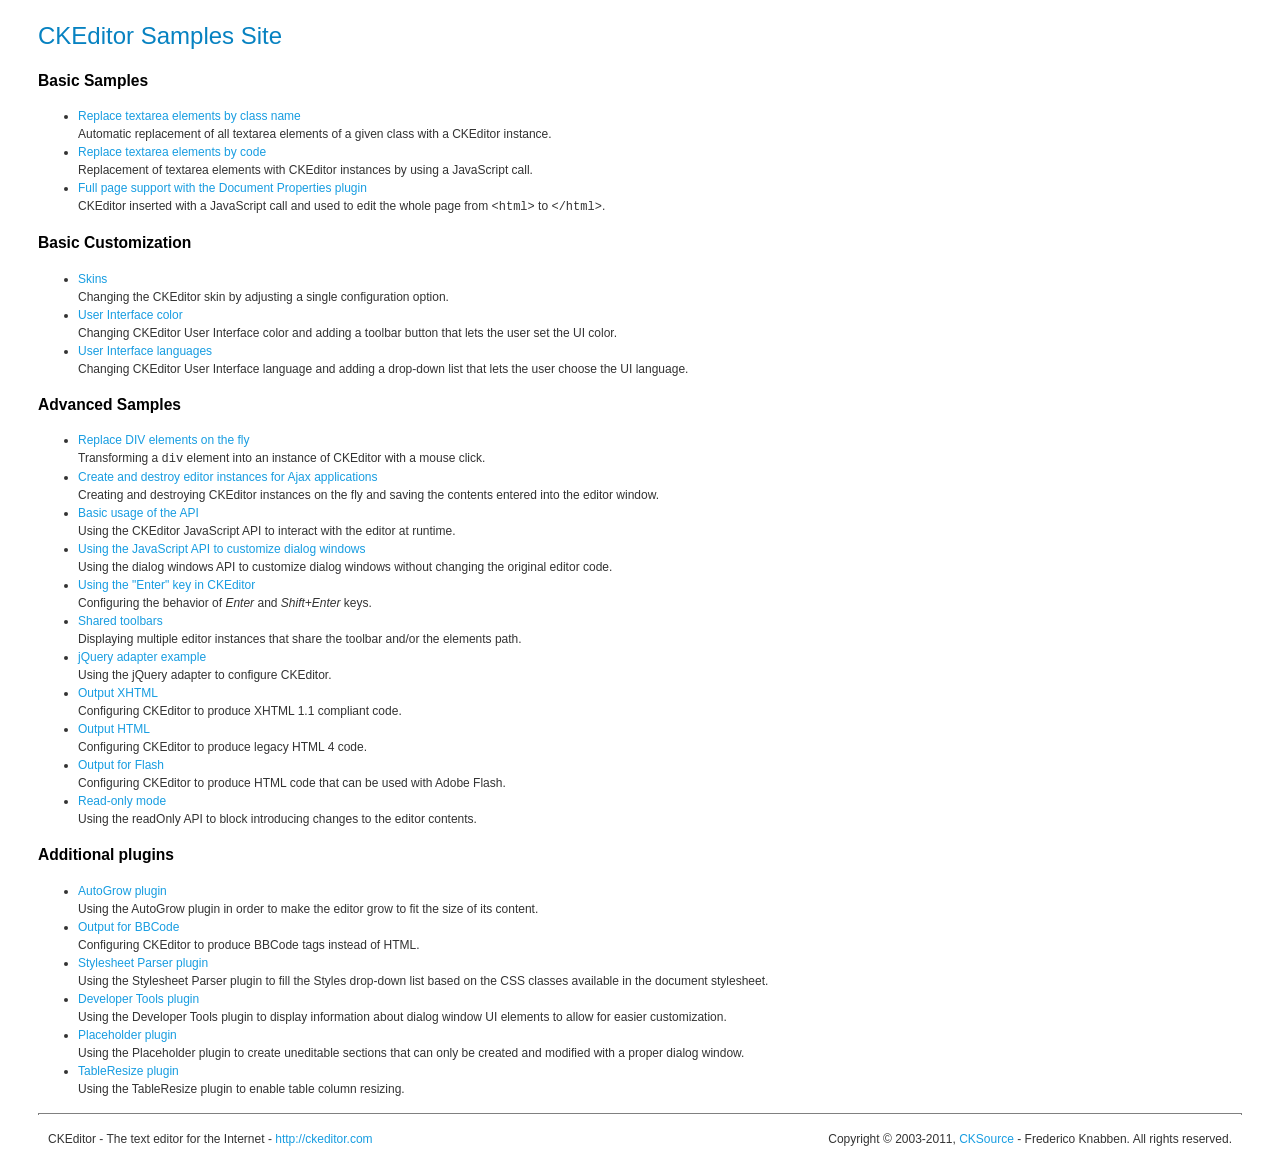
<file: libraries/ckeditor/_samples/index.html>
<!DOCTYPE html PUBLIC "-//W3C//DTD XHTML 1.0 Transitional//EN" "http://www.w3.org/TR/xhtml1/DTD/xhtml1-transitional.dtd">
<!--
Copyright (c) 2003-2011, CKSource - Frederico Knabben. All rights reserved.
For licensing, see LICENSE.html or http://ckeditor.com/license
-->
<html xmlns="http://www.w3.org/1999/xhtml">
<head>
	<title>CKEditor Samples</title>
	<meta content="text/html; charset=utf-8" http-equiv="content-type" />
	<link type="text/css" rel="stylesheet" href="sample.css" />
</head>
<body>
	<h1 class="samples">
		CKEditor Samples Site
	</h1>
	<h2 class="samples">
		Basic Samples
	</h2>
	<ul class="samples">
		<li>
			<a class="samples" href="replacebyclass.html">Replace textarea elements by class name</a><br />
			Automatic replacement of all textarea elements of a given class with a CKEditor instance.
		</li>
		<li><a class="samples" href="replacebycode.html">Replace textarea elements by code</a><br />
			Replacement of textarea elements with CKEditor instances by using a JavaScript call.
		</li>
		<li><a class="samples" href="fullpage.html">Full page support with the Document Properties plugin</a><br />
			CKEditor inserted with a JavaScript call and used to edit the whole page from <code>&lt;html&gt;</code> to <code>&lt;/html&gt;</code>.
		</li>
	</ul>
	<h2 class="samples">
		Basic Customization
	</h2>
	<ul class="samples">
		<li><a class="samples" href="skins.html">Skins</a><br />
			Changing the CKEditor skin by adjusting a single configuration option.
		</li>
		<li><a class="samples" href="ui_color.html">User Interface color</a><br />
			Changing CKEditor User Interface color and adding a toolbar button that lets the user set the UI color.
		</li>
		<li><a class="samples" href="ui_languages.html">User Interface languages</a><br />
			Changing CKEditor User Interface language and adding a drop-down list that lets the user choose the UI language.
		</li>
	</ul>
	<h2 class="samples">
		Advanced Samples
	</h2>
	<ul class="samples">
		<li><a class="samples" href="divreplace.html">Replace DIV elements on the fly</a><br />
			Transforming a <code>div</code> element into an instance of CKEditor with a mouse click.
		</li>
		<li><a class="samples" href="ajax.html">Create and destroy editor instances for Ajax applications</a><br />
			Creating and destroying CKEditor instances on the fly and saving the contents entered into the editor window.
		</li>
		<li><a class="samples" href="api.html">Basic usage of the API</a><br />
			Using the CKEditor JavaScript API to interact with the editor at runtime.
		</li>
		<li><a class="samples" href="api_dialog.html">Using the JavaScript API to customize dialog windows</a><br />
			Using the dialog windows API to customize dialog windows without changing the original editor code.
		</li>
		<li><a class="samples" href="enterkey.html">Using the "Enter" key in CKEditor</a><br />
			 Configuring the behavior of <em>Enter</em> and <em>Shift+Enter</em> keys.
		</li>
		<li><a class="samples" href="sharedspaces.html">Shared toolbars</a><br />
			Displaying multiple editor instances that share the toolbar and/or the elements path.
		</li>
		<li><a class="samples" href="jqueryadapter.html">jQuery adapter example</a><br />
			Using the jQuery adapter to configure CKEditor.
		</li>
		<li><a class="samples" href="output_xhtml.html">Output XHTML</a><br />
			Configuring CKEditor to produce XHTML 1.1 compliant code.
		</li>
		<li><a class="samples" href="output_html.html">Output HTML</a><br />
			Configuring CKEditor to produce legacy HTML 4 code.
		</li>
		<li><a class="samples" href="output_for_flash.html">Output for Flash</a><br />
			Configuring CKEditor to produce HTML code that can be used with Adobe Flash.
		</li>
		<li><a class="samples" href="readonly.html">Read-only mode</a><br />
			Using the readOnly API to block introducing changes to the editor contents.
		</li>
	</ul>
	<h2 class="samples">
		Additional plugins
	</h2>
	<ul class="samples">
		<li><a class="samples" href="autogrow.html">AutoGrow plugin</a><br />
			Using the AutoGrow plugin in order to make the editor grow to fit the size of its content.
		</li>
		<li><a class="samples" href="bbcode.html">Output for BBCode</a><br />
			Configuring CKEditor to produce BBCode tags instead of HTML.
		</li>
		<li><a class="samples" href="stylesheetparser.html">Stylesheet Parser plugin</a><br />
			Using the Stylesheet Parser plugin to fill the Styles drop-down list based on the CSS classes available in the document stylesheet.
		</li>
		<li><a class="samples" href="devtools.html">Developer Tools plugin</a><br />
			Using the Developer Tools plugin to display information about dialog window UI elements to allow for easier customization.
		</li>
		<li><a class="samples" href="placeholder.html">Placeholder plugin</a><br />
			Using the Placeholder plugin to create uneditable sections that can only be created and modified with a proper dialog window.
		</li>
		<li><a class="samples" href="tableresize.html">TableResize plugin</a><br />
			Using the TableResize plugin to enable table column resizing.
		</li>
	</ul>
	<div id="footer">
		<hr />
		<p>
			CKEditor - The text editor for the Internet - <a class="samples" href="http://ckeditor.com/">http://ckeditor.com</a>
		</p>
		<p id="copy">
			Copyright &copy; 2003-2011, <a class="samples" href="http://cksource.com/">CKSource</a> - Frederico Knabben. All rights reserved.
		</p>
	</div>
</body>
</html>
</file>
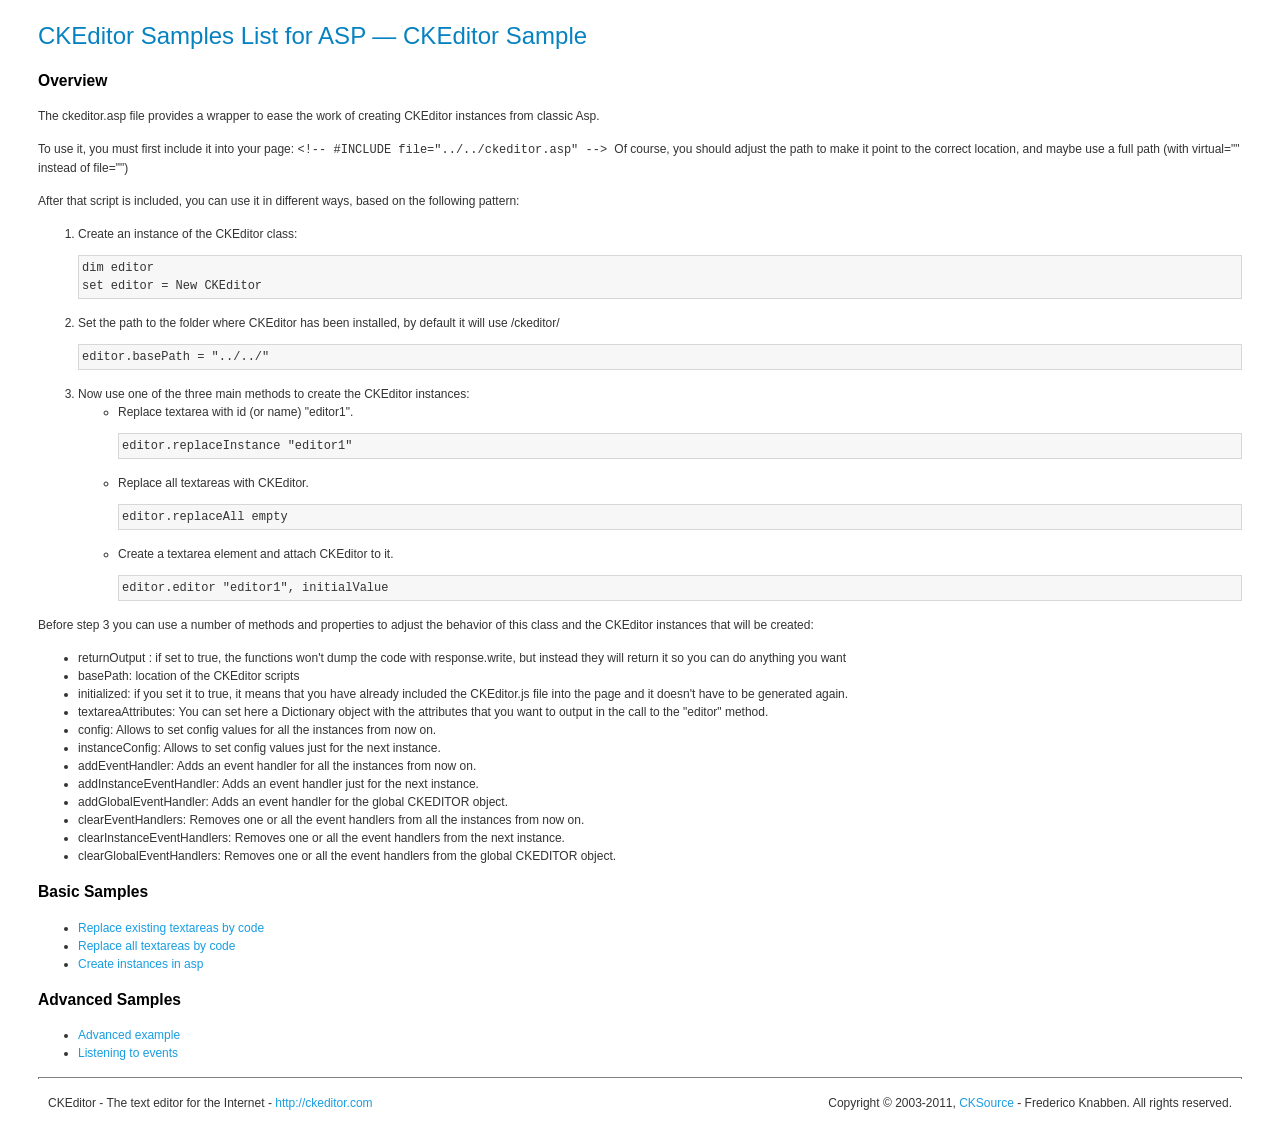
<file: libraries/ckeditor/_samples/asp/index.html>
<!DOCTYPE html PUBLIC "-//W3C//DTD XHTML 1.0 Transitional//EN" "http://www.w3.org/TR/xhtml1/DTD/xhtml1-transitional.dtd">
<!--
Copyright (c) 2003-2011, CKSource - Frederico Knabben. All rights reserved.
For licensing, see LICENSE.html or http://ckeditor.com/license
-->
<html xmlns="http://www.w3.org/1999/xhtml">
<head>
	<title>ASP integration Samples List &mdash; CKEditor</title>
	<link type="text/css" rel="stylesheet" href="../sample.css" />
</head>
<body>
	<h1 class="samples">
		CKEditor Samples List for ASP &mdash; CKEditor Sample
	</h1>
	<h2 class="samples">
		Overview
	</h2>
	<p>The ckeditor.asp file provides a wrapper to ease the work of creating CKEditor instances from classic Asp.</p>
	<p>To use it, you must first include it into your page:
	<code>
		&lt;!-- #INCLUDE file="../../ckeditor.asp" --&gt;
	</code>
	Of course, you should adjust the path to make it point to the correct location, and maybe use a full path (with virtual="" instead of file="")
	</p>
	<p>After that script is included, you can use it in different ways, based on the following pattern:</p>

<ol>
	<li>
		Create an instance of the CKEditor class:
<pre class="samples">dim editor
set editor = New CKEditor</pre>
	</li>
	<li>
		Set the path to the folder where CKEditor has been installed, by default it will use /ckeditor/
		<pre class="samples">editor.basePath = "../../"</pre>
	</li>
	<li>
	Now use one of the three main methods to create the CKEditor instances:
	<ul class="samples">
		<li>
				Replace textarea with id (or name) "editor1".
			<pre class="samples">editor.replaceInstance "editor1"</pre>
		</li>
		<li>
			Replace all textareas with CKEditor.
			<pre class="samples">editor.replaceAll empty</pre>
		</li>
		<li>
			Create a textarea element and attach CKEditor to it.
			<pre class="samples">editor.editor "editor1", initialValue</pre>
		</li>
	</ul>
	</li>
</ol>
<p>Before step 3 you can use a number of methods and properties to adjust the behavior of this class and the CKEditor instances
that will be created:</p>
<ul class="samples">
	<li>returnOutput : if set to true, the functions won't dump the code with response.write, but instead they will return it so
	you can do anything you want</li>
	<li>basePath: location of the CKEditor scripts</li>
	<li>initialized: if you set it to true, it means that you have already included the CKEditor.js file into the page and it
		doesn't have to be generated again.</li>
	<li>textareaAttributes: You can set here a Dictionary object with the attributes that you want to output in the call to the "editor" method.</li>

	<li>config: Allows to set config values for all the instances from now on.</li>
	<li>instanceConfig: Allows to set config values just for the next instance.</li>

	<li>addEventHandler: Adds an event handler for all the instances from now on.</li>
	<li>addInstanceEventHandler: Adds an event handler just for the next instance.</li>
	<li>addGlobalEventHandler: Adds an event handler for the global CKEDITOR object.</li>

	<li>clearEventHandlers: Removes one or all the event handlers from all the instances from now on.</li>
	<li>clearInstanceEventHandlers: Removes one or all the event handlers  from the next instance.</li>
	<li>clearGlobalEventHandlers: Removes one or all the event handlers  from the global CKEDITOR object.</li>

</ul>

	<h2 class="samples">
		Basic Samples
	</h2>
	<ul class="samples">
		<li><a class="samples" href="replace.asp">Replace existing textareas by code</a></li>
		<li><a class="samples" href="replaceall.asp">Replace all textareas by code</a></li>
		<li><a class="samples" href="standalone.asp">Create instances in asp</a></li>
	</ul>
	<h2 class="samples">
		Advanced Samples
	</h2>
	<ul class="samples">
		<li><a class="samples" href="advanced.asp">Advanced example</a></li>
		<li><a class="samples" href="events.asp">Listening to events</a></li>
	</ul>
	<div id="footer">
		<hr />
		<p>
			CKEditor - The text editor for the Internet - <a class="samples" href="http://ckeditor.com/">http://ckeditor.com</a>
		</p>
		<p id="copy">
			Copyright &copy; 2003-2011, <a class="samples" href="http://cksource.com/">CKSource</a> - Frederico Knabben. All rights reserved.
		</p>
	</div>
</body>
</html>
</file>
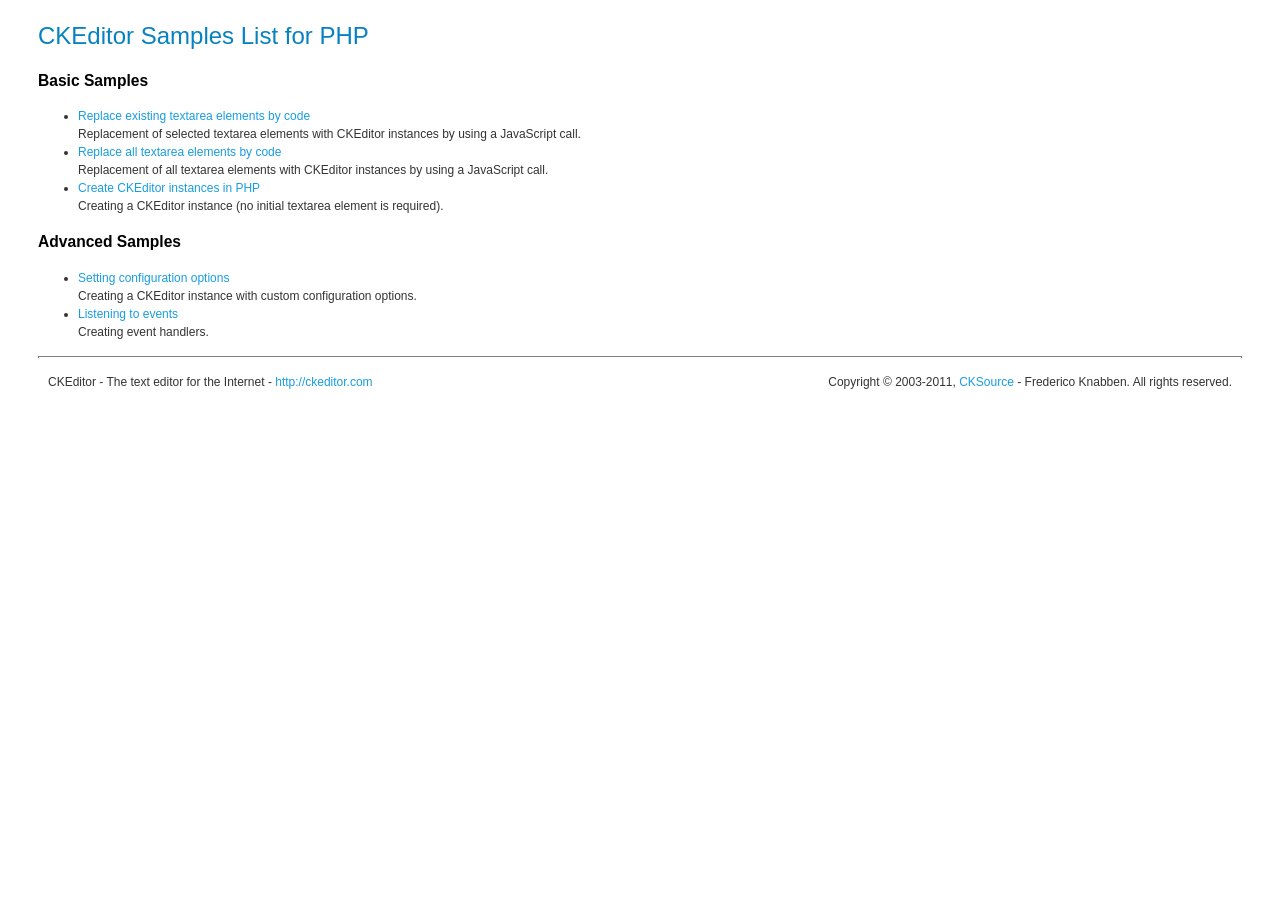
<file: libraries/ckeditor/_samples/php/index.html>
<!DOCTYPE html PUBLIC "-//W3C//DTD XHTML 1.0 Transitional//EN" "http://www.w3.org/TR/xhtml1/DTD/xhtml1-transitional.dtd">
<!--
Copyright (c) 2003-2011, CKSource - Frederico Knabben. All rights reserved.
For licensing, see LICENSE.html or http://ckeditor.com/license
-->
<html xmlns="http://www.w3.org/1999/xhtml">
<head>
  <meta content="text/html; charset=utf-8" http-equiv="content-type" />
	<title>CKEditor Samples &mdash; PHP Integration</title>
	<link type="text/css" rel="stylesheet" href="../sample.css" />
</head>
<body>
	<h1 class="samples">
		CKEditor Samples List for PHP
	</h1>
	<h2 class="samples">
		Basic Samples
	</h2>
	<ul class="samples">
		<li><a class="samples" href="replace.php">Replace existing textarea elements by code</a><br />
		Replacement of selected textarea elements with CKEditor instances by using a JavaScript call.</li>
		<li><a class="samples" href="replaceall.php">Replace all textarea elements by code</a><br />
		Replacement of all textarea elements with CKEditor instances by using a JavaScript call.</li>
		<li><a class="samples" href="standalone.php">Create CKEditor instances in PHP</a><br />
		Creating a CKEditor instance (no initial textarea element is required).</li>
	</ul>
	<h2 class="samples">
		Advanced Samples
	</h2>
	<ul class="samples">
		<li><a class="samples" href="advanced.php">Setting configuration options</a><br />
		Creating a CKEditor instance with custom configuration options.</li>
		<li><a class="samples" href="events.php">Listening to events</a><br />
		Creating event handlers.
		</li>
	</ul>
	<div id="footer">
		<hr />
		<p>
			CKEditor - The text editor for the Internet - <a class="samples" href="http://ckeditor.com/">http://ckeditor.com</a>
		</p>
		<p id="copy">
			Copyright &copy; 2003-2011, <a class="samples" href="http://cksource.com/">CKSource</a> - Frederico Knabben. All rights reserved.
		</p>
	</div>
</body>
</html>
</file>
<file: libraries/ckeditor/_samples/sample.css>
/*
Copyright (c) 2003-2011, CKSource - Frederico Knabben. All rights reserved.
For licensing, see LICENSE.html or http://ckeditor.com/license
*/

html, body, h1, h2, h3, h4, h5, h6, div, span, blockquote, p, address, form, fieldset, img, ul, ol, dl, dt, dd, li, hr, table, td, th, strong, em, sup, sub, dfn, ins, del, q, cite, var, samp, code, kbd, tt, pre {
	line-height: 1.5em;
}

body {
	padding:10px 30px;
}

input, textarea, select, option, optgroup, button, td, th {
	font-size: 100%;
}

pre,
code,
kbd,
samp,
tt{
  font-family: monospace,monospace;
  font-size: 1em;
}

h1.samples {
  color:#0782C1;
  font-size:200%;
  font-weight:normal;
  margin: 0;
  padding: 0;
}

h2.samples {
  color:#000000;
  font-size:130%;
  margin: 0;
  padding: 0;
}

p, blockquote, address, form, pre, dl, h1.samples, h2.samples {
	margin-bottom:15px;
}

ul.samples {
	margin-bottom:15px;
}

.clear {
	clear:both;
}

fieldset
{
	margin: 0;
	padding: 10px;
}

body, input, textarea {
	color: #333333;
	font-family: Arial, Helvetica, sans-serif;
}

body {
	font-size: 75%;
}

a.samples {
	color:#189DE1;
	text-decoration:none;
}

a.samples:hover {
  text-decoration:underline;
}

form
{
	margin: 0;
	padding: 0;
}

pre.samples
{
	background-color: #F7F7F7;
	border: 1px solid #D7D7D7;
	overflow: auto;
	padding: 0.25em;
}

#alerts
{
	color: Red;
}

#footer hr
{
	margin: 10px 0 15px 0;
	height: 1px;
	border: solid 1px gray;
	border-bottom: none;
}

#footer p
{
	margin: 0 10px 10px 10px;
	float: left;
}

#footer #copy
{
	float: right;
}

#outputSample
{
	width: 100%;
	table-layout: fixed;
}

#outputSample thead th
{
	color: #dddddd;
	background-color: #999999;
	padding: 4px;
	white-space: nowrap;
}

#outputSample tbody th
{
	vertical-align: top;
	text-align: left;
}

#outputSample pre
{
	margin: 0;
	padding: 0;
	white-space: pre; /* CSS2 */
	white-space: -moz-pre-wrap; /* Mozilla*/
	white-space: -o-pre-wrap; /* Opera 7 */
	white-space: pre-wrap; /* CSS 2.1 */
	white-space: pre-line; /* CSS 3 (and 2.1 as well, actually) */
	word-wrap: break-word; /* IE */
}

.description {
	border: 1px dotted #B7B7B7;
	margin-bottom: 10px;
	padding: 10px 10px 0;
}

label {
	display: block;
	margin-bottom:6px;
}

.cke_dialog label
{
	display: inline;
	margin-bottom: auto;
}
</file>
